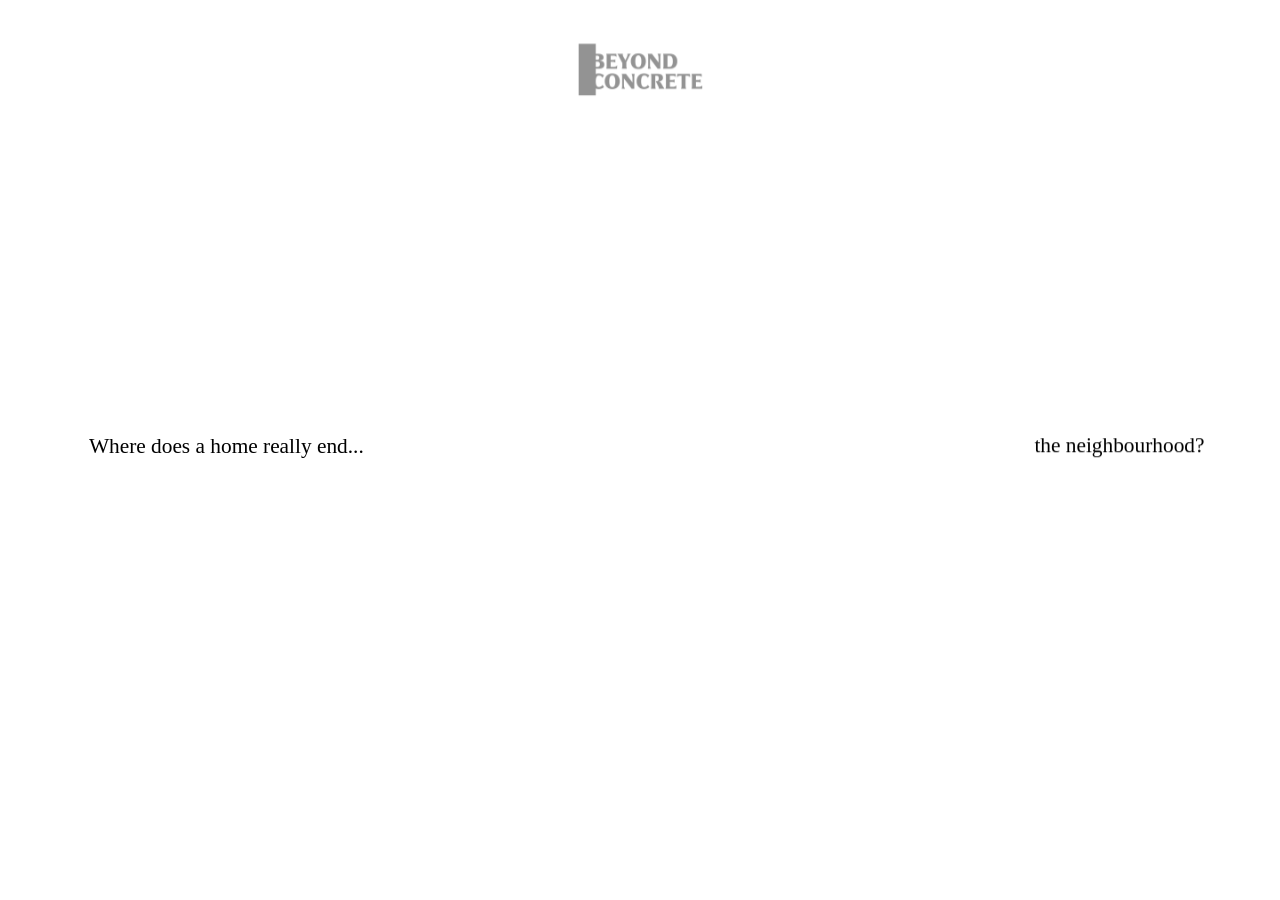
<file: beyond-home/beyond-prototype-3/index.html>
<!DOCTYPE html>
<html lang="en">
<head>
  <meta charset="UTF-8">
  <meta name="viewport" content="width=device-width, initial-scale=1, viewport-fit=cover">
  <title>Beyond Concrete — Homepage prototype</title>
  <link rel="preconnect" href="https://fonts.googleapis.com">
  <link rel="preconnect" href="https://fonts.gstatic.com" crossorigin>
  <link rel="stylesheet" href="https://fonts.googleapis.com/css2?family=Inter:wght@400&display=swap">
  <link rel="stylesheet" href="css/style.css">
</head>
<body>
  <div class="viewport">
    <!-- 1440 × 900 design canvas, scaled to fit the window (js/main.js → fitStage) -->
    <div class="stage" id="stage" data-scene="0">

      <header class="site-header">
        <button class="menu" id="menuBtn" type="button" aria-label="Open menu" aria-expanded="false" aria-controls="menuPanel">
          <span></span><span></span><span></span>
        </button>
        <a class="logo" href="#" aria-label="Beyond Concrete — home">
          <img src="assets/logo.png" alt="Beyond Concrete" width="139" height="58">
        </a>
      </header>

      <!-- Menu · wipes in from the left over everything but the header -->
      <nav class="menu-panel" id="menuPanel" aria-label="Main menu" aria-hidden="true">
        <a href="#" data-go="0"  style="--i:0; top:calc(var(--oy) + 236.65px)">HOME</a>
        <a href="#" data-go="10" style="--i:1; top:calc(var(--oy) + 371.65px)">ABOUT</a>
        <a href="#" data-go="8"  style="--i:2; top:calc(var(--oy) + 506.65px)">PROJECTS</a>
        <a href="#" data-go="11" style="--i:3; top:calc(var(--oy) + 655.65px)">CONTACT</a>
      </nav>

      <!-- Scroll 1 · ATF: looping answers -->
      <section class="scene scene-1" aria-label="Where does a home really end">
        <p class="s1-question">Where does a home really end...</p>
        <p class="s1-answers" aria-live="off">
          <span class="s1-answer is-current">the neighbourhood?</span>
          <span class="s1-answer">the city?</span>
          <span class="s1-answer">the air outside?</span>
        </p>
      </section>

      <!-- Scroll 2 -->
      <section class="scene scene-2">
        <p class="s2-text" data-split>Perhaps it doesn’t</p>
      </section>

      <!-- Scroll 3 · rotating ring of project cards -->
      <section class="scene scene-3">
        <div class="ring" id="ring" aria-hidden="true"></div>
        <p class="s3-text" data-split>And that is why, to us, building a home<br>means looking beyond the walls.</p>
        <div class="s3-cta"><a href="#">Explore all projects</a></div>
      </section>

      <!-- Scrolls 4–8 share the persistent .chapter layer below; these are step markers -->
      <section class="scene scene-4" aria-label="Made to matter, by design"></section>
      <section class="scene scene-5" aria-label="Beyond the sustainability"></section>
      <section class="scene scene-6" aria-label="Beyond the architecture"></section>
      <section class="scene scene-7" aria-label="Beyond the biodiversity"></section>
      <section class="scene scene-8" aria-label="Beyond the engineering"></section>
      <section class="scene scene-9" aria-label="Projects"></section>
      <section class="scene scene-10" aria-label="One of one, by nature"></section>
      <section class="scene scene-11" aria-label="Founder"></section>
      <section class="scene scene-12" aria-label="Contact"></section>
      <section class="scene scene-13" aria-label="Footer"></section>

      <!-- Scrolls 9–12 + footer: a normal vertical page that scrolls in steps -->
      <div class="track" id="track">

        <!-- Scroll 9 · two projects, split down the middle -->
        <section class="tsec split" id="split" data-at="8">
          <div class="sp-panel sp-left" data-side="left">
            <h2 class="sp-fifth rv">FIFTH<br>AVENUE</h2>
            <p class="sp-floors rv" style="--d:1">45 Residential Floors.<br><b>An Architectural<br>Marvel.</b></p>
            <a class="sp-explore sp-explore-left" href="#">Explore Project
              <svg width="96" height="8" viewBox="0 0 96 8" aria-hidden="true"><path d="M0 4H95M91 1l4 3-4 3" fill="none" stroke="currentColor" stroke-width="1"/></svg></a>
          </div>
          <div class="sp-panel sp-right" data-side="right">
            <div class="sp-right-shift">
              <p class="sp-villa rv">A sustainable villa<br>community <b>rooted in<br>the future.</b></p>
              <h2 class="sp-roots rv" style="--d:1">ROOTS</h2>
            </div>
            <a class="sp-explore sp-explore-right" href="#">Explore Project
              <svg width="96" height="8" viewBox="0 0 96 8" aria-hidden="true"><path d="M0 4H95M91 1l4 3-4 3" fill="none" stroke="currentColor" stroke-width="1"/></svg></a>
            <p class="sp-status"><span class="sp-dot"></span>150 days until completion</p>
          </div>
          <span class="sp-divider"></span>
          <span class="sp-frame"></span>
        </section>

        <!-- Scroll 10 · One of One, with the drifting cards -->
        <section class="tsec one" data-at="9">
          <h2 class="one-title rv">One of One</h2>
          <p class="one-by rv" style="--d:1">by nature</p>
          <p class="one-intro rv" style="--d:2">Each of our developments is shaped by its place, its possibilities,<br>and what already exists there. Nothing is replicated for the sake of<br>it. Nothing is added simply for excess.</p>
          <div class="carousel rv" id="carousel" style="--d:2">
            <article class="c-card"><h3>In Tune With The Climate</h3><p>Thermally efficient construction for year-round comfort.</p></article>
            <article class="c-card"><h3>Sunset to Sunrise</h3><p>Harnessing the sun, from first light to last.</p></article>
            <article class="c-card"><h3>Infinity in The Finite</h3><p>Thoughtful water systems that respect every drop.</p></article>
            <article class="c-card"><h3>Built to Breathe</h3><p>Cross-ventilation that keeps homes cool, naturally.</p></article>
            <article class="c-card"><h3>Rooted in Place</h3><p>Native planting that belongs to the land it grows on.</p></article>
          </div>
          <p class="one-outro rv" style="--d:3">At Beyond Concrete, luxury is abundance<br>without waste.</p>
        </section>

        <!-- Scroll 11 · founder quote -->
        <section class="tsec quote" data-at="10">
          <svg class="q-mark rv" width="45" height="41" viewBox="0 0 45 41" aria-hidden="true">
            <rect x="0"    y="15.5" width="4.5" height="25.5"/><rect x="7"    y="9"  width="4.5" height="32"/>
            <rect x="13.5" y="0"    width="4.5" height="41"/>  <rect x="20"   y="9"  width="4.5" height="32"/>
            <rect x="27"   y="17.5" width="4.5" height="23.5"/><rect x="33.5" y="5"  width="4.5" height="36"/>
            <rect x="40.5" y="0"    width="4.5" height="41"/>
          </svg>
          <p class="q-kicker rv" style="--d:1">ONE MAN WITH A VISION FOR HIS CITY</p>
          <blockquote class="q-text rv" style="--d:2">“Every building carries a responsibility.”</blockquote>
          <p class="q-name rv" style="--d:3">JAYA PAVAN GUMMADI<br>FOUNDER &amp; MANAGING DIRECTOR</p>
        </section>

        <!-- Scroll 12 · contact -->
        <section class="tsec contact" data-at="11">
          <h2 class="ct-title rv">A thoughtful choice<br>deserves a thoughtful<br>conversation.</h2>
          <p class="ct-sub rv" style="--d:1">Leave your details and our Customer<br>Delight Manager will take it from here.</p>
          <form class="ct-form rv" style="--d:2" onsubmit="return false">
            <label class="ct-label" style="top:578.5px" for="ct-name">NAME:</label>
            <input class="ct-input" style="top:560px" id="ct-name" name="name" autocomplete="name">
            <label class="ct-label" style="top:617.5px" for="ct-email">EMAIL:</label>
            <input class="ct-input" style="top:599.5px" id="ct-email" name="email" type="email" autocomplete="email">
            <span class="ct-help" style="top:632.75px">This will help us get in touch with you</span>
            <label class="ct-label" style="top:658px" for="ct-note">NOTE:</label>
            <input class="ct-input" style="top:638.5px" id="ct-note" name="note">
            <span class="ct-help" style="top:671.25px">What would you like to discuss?</span>
          </form>
        </section>

        <!-- Footer (450 tall) · black panel wipes in from the left -->
        <footer class="tsec footer" data-at="12" id="footer">
          <div class="ft-layer ft-base">
            <nav class="ft-nav" aria-hidden="true">
              <span style="left:121.5px; top:113.6px">WORK</span><span style="left:243px; top:113.6px">JOURNAL</span>
              <span style="left:121.5px; top:145.6px">TEAM</span><span style="left:243.5px; top:145.6px">ABOUT US</span>
              <span style="left:122.5px; top:181.1px">CONTACT</span><span style="left:243.5px; top:181.1px">CAREER</span>
            </nav>
            <span class="ft-bar"></span>
            <p class="ft-q"><b>What if your next-door neighbour was 50 years old?</b></p>
            <p class="ft-body">A 50-year-old peepal tree, carefully transplanted to put down<br>roots alongside you.</p>
            <h2 class="ft-head">Towards<br>Thought-Led<br>Development</h2>
          </div>
          <!-- same copy in white, clipped to the black panel so text turns white as it passes -->
          <div class="ft-layer ft-dark">
            <nav class="ft-nav">
              <a href="#" style="left:121.5px; top:113.6px">WORK</a><a href="#" style="left:243px; top:113.6px">JOURNAL</a>
              <a href="#" style="left:121.5px; top:145.6px">TEAM</a><a href="#" style="left:243.5px; top:145.6px">ABOUT US</a>
              <a href="#" style="left:122.5px; top:181.1px">CONTACT</a><a href="#" style="left:243.5px; top:181.1px">CAREER</a>
            </nav>
            <span class="ft-bar"></span>
            <p class="ft-q"><b>What if your next-door neighbour was 50 years old?</b></p>
            <p class="ft-body">A 50-year-old peepal tree, carefully transplanted to put down<br>roots alongside you.</p>
          </div>
        </footer>
      </div>

      <!-- Scrolls 4–8 · category bars that rise, then wipe across one by one -->
      <div class="chapter" id="chapter">
        <div class="chapter-inner">
        <div class="ch-matter">
          <p class="ch-matter-title">Made to Matter</p>
          <p class="ch-matter-sub">By Design</p>
        </div>
        <p class="ch-walls">Beyond the walls</p>

        <!-- --bar-l/--bar-r: the bar's column on the right · --final-l: where the panel stops
             --inner-l: left edge of the inner rectangle · --label-x/--label-b: bar label position -->
        <div class="cat cat-light" style="--bar-l:calc(var(--W) - 242px); --bar-r:calc(var(--W) - 180px); --final-l:0px;   --inner-l:205px; --label-x:calc(var(--W) - 209.75px); --label-b:72.5px;  z-index:1">
          <div class="cat-inner"></div>
          <h2 class="cat-title">Beyond the Sustainability</h2>
          <p class="cat-sub">Systems designed to use less, conserve<br>more and give back where they can.</p>
          <span class="cat-label">SUSTAINABILITY</span>
          <span class="cat-strip" style="--strip-x:22.5px">SUSTAINABILITY</span>
          <span class="cat-line"></span>
        </div>

        <div class="cat cat-dark" style="--bar-l:calc(var(--W) - 180px); --bar-r:calc(var(--W) - 118px); --final-l:48px;  --inner-l:216px; --label-x:calc(var(--W) - 147.75px); --label-b:286.5px; z-index:2">
          <div class="cat-inner"></div>
          <h2 class="cat-title">Beyond the Architecture</h2>
          <p class="cat-sub">The way a building understands<br>orientation, proportion, views, and<br>ventilation.</p>
          <span class="cat-label">ARCHITECTURE</span>
          <span class="cat-strip" style="--strip-x:69.25px">ARCHITECTURE</span>
          <span class="cat-line"></span>
        </div>

        <div class="cat cat-light" style="--bar-l:calc(var(--W) - 118px); --bar-r:calc(var(--W) - 63px); --final-l:91px;  --inner-l:216px; --label-x:calc(var(--W) - 88.75px); --label-b:527.5px; z-index:3">
          <div class="cat-inner"></div>
          <h2 class="cat-title">Beyond the Biodiversity</h2>
          <p class="cat-sub">Gardens and edges planted to bring birds,<br>bees and shade back to the neighbourhood.</p>
          <span class="cat-label">BIODIVERSITY</span>
          <span class="cat-strip" style="--strip-x:110.25px">BIODIVERSITY</span>
          <span class="cat-line"></span>
        </div>

        <div class="cat cat-dark" style="--bar-l:calc(var(--W) - 63px); --bar-r:var(--W); --final-l:137px; --inner-l:216px; --label-x:calc(var(--W) - 29.75px); --label-b:728px;   z-index:4">
          <div class="cat-inner"></div>
          <h2 class="cat-title">Beyond the Engineering</h2>
          <p class="cat-sub">Structures that do more with less material,<br>built to last and simple to repair.</p>
          <span class="cat-label">ENGINEERING</span>
          <span class="cat-line"></span>
        </div>
        </div>
      </div>

    </div>
  </div>

  <script src="js/main.js"></script>
</body>
</html>
</file>
<file: beyond-home/beyond-prototype-3/css/style.css>
/* ==========================================================================
   Beyond Concrete — homepage prototype
   All geometry is in design pixels on a 1440 × 900 canvas, measured from the
   Figma exports. The canvas is scaled uniformly to the window by JS.
   ========================================================================== */

:root {
  --ink: #000000;
  --grey: #939393;          /* logo + menu */
  --placeholder: #D9D9D9;   /* project image placeholders */
  --paper: #FFFFFF;

  --serif: Georgia, "Times New Roman", Times, serif;

  --ease-out: cubic-bezier(0.22, 1, 0.36, 1);
  --ease-in-out: cubic-bezier(0.65, 0, 0.35, 1);

  /* incoming scene waits this long so the outgoing one can clear */
  --enter-delay: 0.55s;
}

*, *::before, *::after { box-sizing: border-box; margin: 0; padding: 0; }

html, body {
  height: 100%;
  overflow: hidden;
  background: var(--paper);
}

body {
  font-family: var(--serif);
  color: var(--ink);
  -webkit-font-smoothing: antialiased;
  text-rendering: optimizeLegibility;
}

/* ---------- canvas ---------- */

.viewport {
  position: fixed;
  inset: 0;
  display: flex;
  align-items: center;
  justify-content: center;
  overflow: hidden;
}

.stage {
  --W: 1440px;              /* canvas size in design px (set by JS to fill the window) */
  --H: 900px;
  --ox: 0px;                /* offset of the 1440×900 design frame inside the canvas */
  --oy: 0px;
  --cx: calc(var(--W) + 1px);  /* x of the line that pushes the chapter out (scroll 9) */
  position: relative;
  overflow: hidden;
  flex: none;
  width: var(--W, 1440px);
  height: var(--H, 900px);
  transform: scale(var(--scale, 1));
  transform-origin: center center;
  transition: --cx 1.6s cubic-bezier(0.65, 0, 0.35, 1);
}
.stage.is-split { --cx: calc(var(--W) / 2); }

/* kill transitions while a scene is being reset to its start pose */
.no-anim, .no-anim * { transition: none !important; }

/* ---------- header ---------- */

.site-header { position: absolute; inset: 0 0 auto 0; height: 0; z-index: 10; }

.logo {
  position: absolute;
  left: calc(50% - 69.5px);
  top: 48.5px;
  width: 139px;
  height: 58px;
  display: block;
  opacity: 0;
  transition: opacity 1.2s var(--ease-out);
}
.logo img { display: block; width: 100%; height: 100%; }
.stage.is-ready .logo { opacity: 1; }

.menu {
  position: absolute;
  left: 48px;
  top: 48px;
  width: 45px;
  height: 46px;
  background: none;
  border: 0;
  cursor: pointer;
  opacity: 0;
  transform: translateX(-10px);
  pointer-events: none;
  transition: opacity 0.9s var(--ease-out), transform 0.9s var(--ease-out);
}
.menu span {
  position: absolute;
  left: 0;
  width: 45px;
  height: 3px;
  background: var(--grey);
}
/* lines sit at y = 55, 69, 84 on the canvas */
.menu span:nth-child(1) { top: 7px; }
.menu span:nth-child(2) { top: 21px; }
.menu span:nth-child(3) { top: 36px; }

.stage.show-menu .menu {
  opacity: 1;
  transform: none;
  pointer-events: auto;
  transition-delay: 0.4s;
}

.menu:focus-visible,
.s3-cta a:focus-visible,
.logo:focus-visible { outline: 2px solid var(--ink); outline-offset: 4px; }

/* ---------- scenes (shared) ---------- */

.scene {
  position: absolute;
  inset: 0;
  pointer-events: none;
}
.scene.is-active { pointer-events: auto; }

/* split words — hidden below by default, visible when active, lifted when left forward */
.w {
  display: inline-block;
  opacity: 0;
  transform: translateY(12px);
  transition:
    opacity 0.6s var(--ease-out),
    transform 0.8s var(--ease-out);
}
.scene.is-active .w {
  opacity: 1;
  transform: none;
  transition-duration: 0.9s, 1.2s;
  transition-delay: calc(var(--enter-delay) + var(--i) * 110ms);
}
.scene.out-next .w { transform: translateY(-12px); }

/* ---------- scroll 1 · ATF ---------- */

.s1-question,
.s1-answers {
  position: absolute;
  top: calc(var(--oy) + 429.3px);
  height: 30px;
  font-size: 24px;
  line-height: 30px;
  white-space: nowrap;
  opacity: 0;
  filter: blur(6px);
  transition:
    opacity 0.9s var(--ease-out),
    transform 1.2s var(--ease-out),
    filter 0.9s var(--ease-out);
}
.s1-question { left: 100px; transform: translateX(-24px); }
.s1-answers  { right: 85px; width: 500px; transform: translateX(24px); }

.scene-1.is-active .s1-question,
.scene-1.is-active .s1-answers {
  opacity: 1;
  transform: none;
  filter: blur(0);
}
.scene-1.is-active .s1-question { transition-delay: 0.2s; }
.scene-1.is-active .s1-answers  { transition-delay: 0.6s; }

/* leaving to scroll 2: the two halves drift toward each other */
.scene-1.out-next .s1-question { transform: translateX(240px); }
.scene-1.out-next .s1-answers  { transform: translateX(-240px); }

/* the loop */
.s1-answer {
  position: absolute;
  right: 0;
  top: 0;
  opacity: 0;
  transform: translateY(16px);
  filter: blur(6px);
  transition:
    opacity 0.8s var(--ease-out),
    transform 1s var(--ease-out),
    filter 0.8s var(--ease-out);
}
.s1-answer.is-current {
  opacity: 1;
  transform: none;
  filter: blur(0);
  transition-delay: 0.3s;
}
.s1-answer.is-leaving {
  opacity: 0;
  transform: translateY(-16px);
  filter: blur(6px);
  transition-duration: 0.6s, 0.8s, 0.6s;
}

/* ---------- scroll 2 ---------- */

.s2-text {
  position: absolute;
  left: 0;
  right: 0;
  top: calc(var(--oy) + 435.3px);
  font-size: 24px;
  line-height: 30px;
  text-align: center;
  white-space: nowrap;
}

/* ---------- scroll 3 ---------- */

.s3-text {
  position: absolute;
  left: 0;
  right: 0;
  top: calc(var(--oy) + 440.8px);
  font-size: 24px;
  line-height: 27px;
  text-align: center;
  white-space: nowrap;
  z-index: 2;
}

.s3-cta {
  position: absolute;
  left: 0;
  right: 0;
  top: calc(var(--oy) + 557.9px);
  text-align: center;
  z-index: 2;
}
.s3-cta a {
  display: inline-block;
  font-size: 17px;
  line-height: 20px;
  color: var(--ink);
  text-decoration: underline;
  text-decoration-thickness: 1px;
  text-underline-offset: 3px;
  opacity: 0;
  transition: opacity 0.5s var(--ease-out);
}
.scene-3.is-active .s3-cta a {
  opacity: 1;
  transition-duration: 1s;
  transition-delay: calc(var(--enter-delay) + 1.1s);
}

.ring { position: absolute; inset: 0; z-index: 1; }

.card {
  position: absolute;
  left: 0;
  top: 0;
  background: var(--placeholder) center / cover no-repeat;
  opacity: 0;
  will-change: transform, opacity;
}

/* ---------- scrolls 4–8 · chapter ---------- */

/* registered so the wipe edge can be transitioned and shared by clip + line */
@property --l {
  syntax: '<length>';
  inherits: true;
  initial-value: 0px;
}

.chapter {
  position: absolute;
  inset: 0;
  z-index: 5;
  overflow: hidden;
  pointer-events: none;
}

/* scroll 4 copy */
.ch-matter,
.ch-walls {
  opacity: 0;
  transform: translateY(10px);
  transition: opacity 0.6s var(--ease-out), transform 0.8s var(--ease-out);
}
.ch-matter.is-shown,
.ch-walls.is-shown {
  opacity: 1;
  transform: none;
  transition-duration: 1s, 1.2s;
}
.ch-matter.is-shown { transition-delay: var(--enter-delay); }
.ch-walls.is-shown  { transition-delay: 0.45s; }
.ch-matter.is-gone  { transform: translateY(-10px); }

.ch-matter-title,
.ch-walls {
  position: absolute;
  left: 0;
  right: 0;
  top: calc(var(--oy) + 435.7px);
  font-size: 48px;
  line-height: 56px;
  text-align: center;
  white-space: nowrap;
}
.ch-walls { top: calc(var(--oy) + 449.7px); }
.ch-matter-sub {
  position: absolute;
  left: 0;
  right: 0;
  top: calc(var(--oy) + 501.3px);
  font-size: 24px;
  line-height: 30px;
  text-align: center;
}

/* category panels: a bar on the right that becomes a full panel as its left edge (--l) wipes left */
.cat {
  --bg: var(--paper);
  --fill: var(--placeholder);
  --l: var(--bar-l);
  position: absolute;
  inset: 0;
  background: var(--bg);
  clip-path: inset(0px calc(var(--W) - var(--bar-r)) 0px calc(var(--l) - 1px));
  transform: translateY(100%);
  transition:
    transform 1.5s var(--ease-out) var(--rise-delay, 0ms),
    --l var(--wipe-ms, 1600ms) cubic-bezier(0.7, 0, 0.25, 1);
}
.cat-dark { --bg: var(--placeholder); --fill: var(--paper); }

.cat.is-up   { transform: none; }
.cat.is-open { --l: var(--final-l); }

.cat-inner {
  position: absolute;
  left: var(--inner-l);
  top: calc(var(--oy) + 172px);
  width: calc(var(--W) - 270px - var(--inner-l));
  height: 637px;
  background: var(--fill);
}

.cat-title,
.cat-sub {
  position: absolute;
  left: 0;
  width: calc(var(--W) - 36px);   /* centres the copy 18px left of centre, as in the refs */
  text-align: center;
  white-space: nowrap;
  font-weight: 400;
}
.cat-title { top: calc(var(--oy) + 449.7px); font-size: 48px; line-height: 56px; }
.cat-sub   { top: calc(var(--oy) + 518.1px); font-size: 24px; line-height: 30px; }

.cat-label,
.cat-strip {
  position: absolute;
  font-size: 16px;
  line-height: 16px;
  white-space: nowrap;
  writing-mode: vertical-rl;
  transform: rotate(180deg);   /* reads bottom → top */
}
.cat-label { left: calc(var(--label-x) - 8px); bottom: calc(var(--label-b) + var(--oy)); }
.cat-strip {
  left: calc(var(--strip-x) - 8px);   /* strip centre, same height as its label on the right */
  bottom: calc(var(--label-b) + var(--oy));
  opacity: 0;
  transition: opacity 0.5s var(--ease-out);
}
.cat.is-stacked .cat-strip { opacity: 1; transition-duration: 0.9s; transition-delay: 0.5s; }

/* the black line leading the wipe */
.cat-line {
  position: absolute;
  top: 0;
  bottom: 0;
  left: calc(var(--l) - 1px);
  width: 1px;
  background: var(--ink);
  opacity: 0;
  transition: opacity 0.5s var(--ease-out);
}
.cat.is-wiping .cat-line { opacity: 1; transition-duration: 0.15s; }

/* ---------- scroll 9 · chapter pushed out by the line ---------- */

@property --cx { syntax: '<length>'; inherits: true; initial-value: 1441px; }
@property --hs { syntax: '<length>'; inherits: true; initial-value: 0px; }
@property --fw { syntax: '<length>'; inherits: true; initial-value: 0px; }

.chapter-inner {
  position: absolute;
  inset: 0;
  transform: translateX(calc(var(--cx) - var(--W) - 1px));
  transition: opacity 0.6s var(--ease-out);
}
.stage.is-split .chapter-inner { opacity: 0; transition: opacity 1.3s var(--ease-in-out); }

/* ---------- scrolls 9–12 + footer · page track ---------- */

.track {
  position: absolute;
  left: 0;
  top: 0;
  width: var(--W);
  height: var(--H);
  z-index: 4;
  visibility: hidden;
  transition:
    transform 1.1s cubic-bezier(0.65, 0, 0.35, 1),
    visibility 0s linear 1.7s;            /* stays up while the chapter slides back over it */
}
.track.is-shown { visibility: visible; transition-delay: 0s, 0s; }

.tsec {
  position: absolute;
  left: 0;
  width: var(--W);
  height: var(--H);
  overflow: hidden;
  background: var(--paper);
}

/* "normal scroll" reveal used across 9–12 */
.rv {
  opacity: 0;
  transform: translateY(24px);
  transition: opacity 0.5s var(--ease-out), transform 0.7s var(--ease-out);
}
.tsec.is-in .rv {
  opacity: 1;
  transform: none;
  transition-duration: 1s, 1.2s;
  transition-delay: calc(var(--in-delay, 0.35s) + var(--d, 0) * 130ms);
}

/* ---------- scroll 9 · split ---------- */

.split {
  --dx: calc(var(--cx) + var(--hs));   /* divider x */
  background: var(--placeholder);
  transition: --hs 0.9s cubic-bezier(0.65, 0, 0.35, 1);
}
.split.hover-left  { --hs: calc(var(--W) / 2 - 156px); }   /* divider 156px from the right */
.split.hover-right { --hs: calc(155px - var(--W) / 2); }   /* divider 155px from the left */

.sp-panel { position: absolute; inset: 0; }
.sp-left  { clip-path: inset(0 calc(var(--W) - var(--dx)) 0 0); }
.sp-right { clip-path: inset(0 0 0 var(--dx)); }

.sp-divider {
  position: absolute;
  top: 0;
  bottom: 0;
  left: calc(var(--dx) - 0.5px);
  width: 1px;
  background: var(--ink);
  pointer-events: none;
}
.sp-frame {
  position: absolute;
  inset: 0;
  border: 1px solid var(--ink);
  pointer-events: none;
  opacity: 0;
  transition: opacity 0.5s var(--ease-out);
}
.split.is-in .sp-frame { opacity: 1; transition-delay: var(--in-delay, 0s); }

.sp-fifth,
.sp-roots {
  position: absolute;
  margin: 0;
  font-size: 128px;
  line-height: 126px;
  font-weight: 700;
  white-space: nowrap;
}
.sp-fifth { left: 44px; top: 131.3px; }
.sp-roots { right: 43px; bottom: 26.2px; }

.sp-floors,
.sp-villa {
  position: absolute;
  font-size: 24px;
  line-height: 24px;
  white-space: nowrap;
}
.sp-floors { left: 48px; bottom: 38.9px; }
.sp-villa  { right: 43px; top: 140.1px; text-align: right; }

/* hover: the hovered side grows, the other side's copy steps back */
.sp-right-shift { position: absolute; inset: 0; transition: transform 0.9s cubic-bezier(0.65, 0, 0.35, 1), opacity 0.4s var(--ease-out); }

.split.is-in.hover-left .sp-fifth {
  transform: scale(0.9375);
  transform-origin: left center;
  transition: transform 0.9s cubic-bezier(0.65, 0, 0.35, 1);
  transition-delay: 0s;
}
.split.hover-right .sp-right-shift { transform: translateX(-33px); }
.split.hover-left  .sp-right-shift { opacity: 0; }
.split.hover-right .sp-left .rv    { opacity: 0; transition-delay: 0s; transition-duration: 0.4s; }

.sp-explore {
  position: absolute;
  display: flex;
  align-items: center;
  gap: 25px;
  font-size: 24px;
  line-height: 30px;
  color: var(--ink);
  text-decoration: none;
  white-space: nowrap;
  opacity: 0;
  transform: translateX(-8px);
  pointer-events: none;
  transition: opacity 0.35s var(--ease-out), transform 0.5s var(--ease-out);
}
.sp-explore svg { flex: none; margin-top: 1px; }
.sp-explore-left  { right: 230.5px; bottom: 39.7px; }
.sp-explore-right { left: 189px; top: 138.3px; }
.split.hover-left  .sp-explore-left,
.split.hover-right .sp-explore-right {
  opacity: 1;
  transform: none;
  pointer-events: auto;
  transition-duration: 0.8s, 0.9s;
  transition-delay: 0.3s;
}
.sp-explore:hover svg { transform: translateX(6px); transition: transform 0.4s var(--ease-out); }
.sp-explore svg { transition: transform 0.4s var(--ease-out); }

.sp-status {
  position: absolute;
  left: 213px;
  bottom: 43.6px;
  font-size: 16px;
  line-height: 20px;
  white-space: nowrap;
  opacity: 0;
  transition: opacity 0.35s var(--ease-out);
}
.sp-dot {
  position: absolute;
  left: -15px;
  top: 9.5px;
  width: 4px;
  height: 4px;
  border-radius: 50%;
  background: var(--ink);
}
.split.hover-right .sp-status { opacity: 1; transition-duration: 0.8s; transition-delay: 0.45s; }

/* ---------- scroll 10 · one of one ---------- */

.one-title {
  position: absolute;
  left: calc(var(--ox) + 138px);
  top: calc(var(--oy) + 189.5px);
  margin: 0;
  font-size: 96px;
  line-height: 100px;
  font-weight: 400;
  white-space: nowrap;
}
.one-by {
  position: absolute;
  left: calc(var(--ox) + 546px);
  top: calc(var(--oy) + 279.9px);
  font-size: 32px;
  line-height: 36px;
  white-space: nowrap;
}
.one-intro {
  position: absolute;
  left: calc(var(--ox) + 818px);
  top: calc(var(--oy) + 201.4px);
  font-size: 16px;
  line-height: 18px;
  white-space: nowrap;
}
.one-outro {
  position: absolute;
  left: calc(var(--ox) + 818px);
  top: calc(var(--oy) + 776.8px);
  font-size: 24px;
  line-height: 27px;
  white-space: nowrap;
}

.carousel {
  position: absolute;
  left: 0;
  top: calc(var(--oy) + 368px);
  width: var(--W);
  height: 361px;
}
.c-card {
  position: absolute;
  left: 0;
  top: 0;
  width: 581px;
  height: 361px;
  background: var(--placeholder) center / cover no-repeat;
  cursor: pointer;
  will-change: transform;
  transition: opacity 0.5s var(--ease-out);
}
.carousel.has-hover .c-card:not(.is-hover) { opacity: 0.45; }
.c-card h3 {
  position: absolute;
  left: 18px;
  top: 290.2px;
  margin: 0;
  font-size: 24px;
  line-height: 28px;
  font-weight: 700;
  white-space: nowrap;
}
.c-card p {
  position: absolute;
  left: 18px;
  top: 324.4px;
  font-size: 16px;
  line-height: 20px;
  white-space: nowrap;
}

/* ---------- scroll 11 · founder ---------- */

.quote { background: var(--placeholder); text-align: center; }
.q-mark { position: absolute; left: calc(50% - 14.5px); top: calc(var(--oy) + 294px); fill: var(--grey); }
.q-kicker,
.q-text,
.q-name {
  position: absolute;
  left: 0;
  right: 0;
  margin: 0;
  white-space: nowrap;
}
.q-kicker { top: calc(var(--oy) + 371.1px); font-size: 24px; line-height: 30px; }
.q-text   { top: calc(var(--oy) + 422.2px); font-size: 48px; line-height: 56px; }
.q-name   { top: calc(var(--oy) + 732px);   font-size: 17px; line-height: 19px; font-weight: 700; }

/* ---------- scroll 12 · contact ---------- */

.ct-title,
.ct-sub {
  position: absolute;
  left: 0;
  right: 0;
  margin: 0;
  text-align: center;
  white-space: nowrap;
}
.ct-title { top: calc(var(--oy) + 264.25px); font-size: 48px; line-height: 55px; font-weight: 700; }
.ct-sub   { top: calc(var(--oy) + 426.35px); font-size: 24px; line-height: 34px; }

.ct-form { position: absolute; left: var(--ox); top: var(--oy); width: 1440px; height: 900px; }
.ct-label {
  position: absolute;
  left: 414.5px;
  font-size: 13px;
  line-height: 13px;
}
.ct-input {
  position: absolute;
  left: 471.5px;
  width: 532px;
  height: 30px;
  padding: 0 0 4px;
  border: 0;
  border-bottom: 1px solid var(--ink);
  border-radius: 0;
  background: transparent;
  font: 16px/25px var(--serif);
  color: var(--ink);
  outline: none;
}
.ct-input:focus-visible { border-bottom-width: 2px; }
.ct-help {
  position: absolute;
  left: 471.5px;
  font-family: "Inter", system-ui, -apple-system, "Segoe UI", sans-serif;
  font-size: 13px;
  line-height: 16px;
  color: #C2C2C2;
  white-space: nowrap;
}

/* ---------- footer ---------- */

.footer { height: 450px; --fw: 0px; transition: --fw 1.6s cubic-bezier(0.65, 0, 0.35, 1); }
.footer.is-in { --fw: calc(var(--W) - 392.5px); transition-delay: 0.45s; }

/* the footer frame has no header; fade it while the footer is up */
.site-header { transition: opacity 0.6s var(--ease-out); }
.stage.at-footer .site-header { opacity: 0; pointer-events: none; }

.ft-layer { position: absolute; inset: 0; }
.ft-dark {
  background: var(--ink);
  color: var(--paper);
  clip-path: inset(0 calc(var(--W) - var(--fw)) 0 0);
}
.ft-nav > * {
  position: absolute;
  font-size: 14px;
  line-height: 14px;
  color: inherit;
  text-decoration: none;
  white-space: nowrap;
}
.ft-nav a:hover { text-decoration: underline; text-underline-offset: 3px; }
.ft-bar {
  position: absolute;
  left: 460px;
  top: 114.5px;
  width: 7px;
  height: 94px;
  background: var(--grey);
}
.ft-q,
.ft-body {
  position: absolute;
  left: 480px;
  font-size: 16px;
  line-height: 17px;
  white-space: nowrap;
}
.ft-q    { top: 112.4px; }
.ft-body { top: 146.4px; }
.ft-head {
  position: absolute;
  left: calc(var(--W) - 396px);
  top: 143.25px;
  margin: 0;
  font-size: 48px;
  line-height: 55px;
  font-weight: 700;
  white-space: nowrap;
}

/* ---------- menu ---------- */

.menu span {
  transition:
    transform 0.6s cubic-bezier(0.65, 0, 0.35, 1),
    width 0.6s cubic-bezier(0.65, 0, 0.35, 1),
    left 0.6s cubic-bezier(0.65, 0, 0.35, 1),
    top 0.6s cubic-bezier(0.65, 0, 0.35, 1),
    height 0.6s cubic-bezier(0.65, 0, 0.35, 1),
    opacity 0.3s var(--ease-out);
}
/* hamburger → X: a 36px cross centred on (62, 63), as in the ref */
.stage.menu-open .menu span { left: -11.45px; width: 50.9px; height: 2px; top: 14px; }
.stage.menu-open .menu span:nth-child(1) { transform: rotate(45deg); }
.stage.menu-open .menu span:nth-child(2) { opacity: 0; transform: scaleX(0.2); }
.stage.menu-open .menu span:nth-child(3) { transform: rotate(-45deg); }

.menu-panel {
  position: absolute;
  inset: 0;
  z-index: 9;
  background: #F1F1F1;
  clip-path: inset(0 100% 0 0);
  pointer-events: none;
  transition: clip-path 0.9s cubic-bezier(0.65, 0, 0.35, 1) 0.15s;
}
.stage.menu-open .menu-panel {
  clip-path: inset(0 0 0 0);
  pointer-events: auto;
  transition-delay: 0s;
}

.menu-panel a {
  position: absolute;
  left: 188px;
  font-size: 64px;
  line-height: 72px;
  color: #666666;
  text-decoration: none;
  white-space: nowrap;
  opacity: 0;
  transform: translateX(-24px);
  transition: opacity 0.3s var(--ease-out), transform 0.4s var(--ease-out);
}
.stage.menu-open .menu-panel a {
  opacity: 1;
  transform: none;
  transition-duration: 0.8s, 1s;
  transition-delay: calc(0.45s + var(--i) * 90ms);
}
/* underline draws left → right on hover */
.menu-panel a::after {
  content: "";
  position: absolute;
  left: 2px;
  right: 0;
  bottom: 2px;
  height: 2px;
  background: currentColor;
  transform: scaleX(0);
  transform-origin: left center;
  transition: transform 0.5s cubic-bezier(0.65, 0, 0.35, 1);
}
.menu-panel a:hover::after,
.menu-panel a:focus-visible::after { transform: scaleX(1); }
.menu-panel a:focus-visible { outline: none; }

/* ---------- reduced motion ---------- */

@media (prefers-reduced-motion: reduce) {
  :root { --enter-delay: 0s; }
  *, *::before, *::after {
    transition-duration: 0.01s !important;
    transition-delay: 0s !important;
  }
}
</file>
